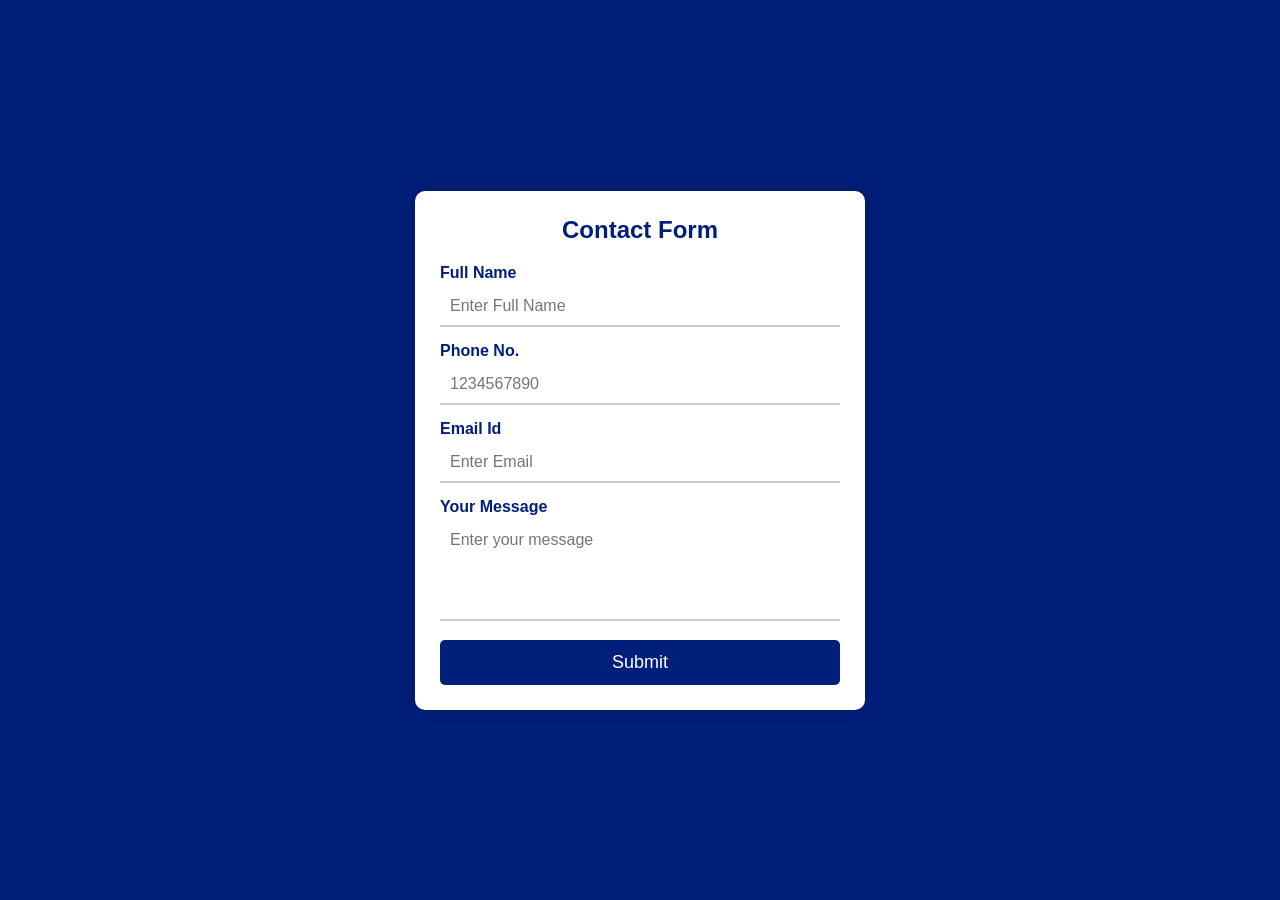
<file: index.html>
<!DOCTYPE html>
<html lang="en">
<head>
    <meta charset="UTF-8">
    <meta name="viewport" content="width=device-width, initial-scale=1.0">
    <title>Form Validation</title>
    <link rel="stylesheet" href="style.css">
</head>
<body>

<div class="container">
    <form id="contactForm">
        <h2>Contact Form</h2>

        <div class="input-group">
            <label>Full Name</label>
            <input type="text" id="name" placeholder="Enter Full Name">
            <span class="error" id="nameError"></span>
        </div>

        <div class="input-group">
            <label>Phone No.</label>
            <input type="text" id="phone" placeholder="1234567890">
            <span class="error" id="phoneError"></span>
        </div>

        <div class="input-group">
            <label>Email Id</label>
            <input type="text" id="email" placeholder="Enter Email">
            <span class="error" id="emailError"></span>
        </div>

        <div class="input-group">
            <label>Your Message</label>
            <textarea id="message" placeholder="Enter your message"></textarea>
            <span class="error" id="messageError"></span>
        </div>

        <button type="submit">Submit</button>
    </form>
</div>

<script src="script.js"></script>
</body>
</html>
</file>
<file: style.css>
*{
    margin:0;
    padding:0;
    box-sizing:border-box;
    font-family:Arial, sans-serif;
}

body{
    background:#001f7a;
    display:flex;
    justify-content:center;
    align-items:center;
    min-height:100vh;
}

.container{
    width:90%;
    max-width:450px;
}

form{
    background:#fff;
    padding:25px;
    border-radius:10px;
    box-shadow:0 0 15px rgba(0,0,0,0.2);
}

h2{
    text-align:center;
    color:#001f7a;
    margin-bottom:20px;
}

.input-group{
    margin-bottom:15px;
}

label{
    display:block;
    color:#001f7a;
    font-weight:bold;
    margin-bottom:5px;
}

input,
textarea{
    width:100%;
    padding:10px;
    border:none;
    border-bottom:2px solid #ccc;
    outline:none;
    font-size:16px;
}

textarea{
    height:100px;
    resize:none;
}

button{
    width:100%;
    padding:12px;
    background:#001f7a;
    color:white;
    border:none;
    border-radius:5px;
    cursor:pointer;
    font-size:18px;
}

button:hover{
    background:#0033cc;
}

.error{
    color:red;
    font-size:14px;
}
</file>
